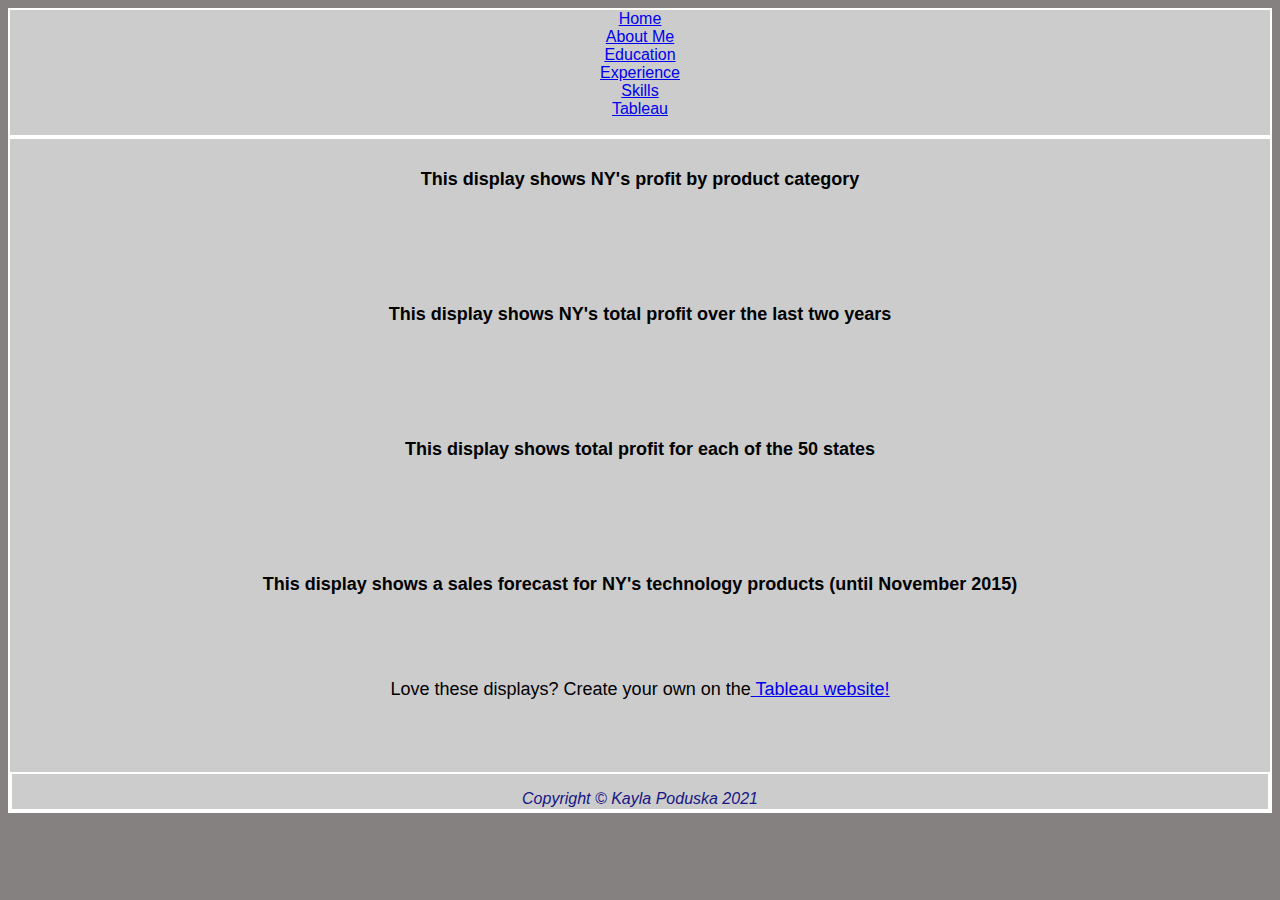
<file: html/tab.html>
<!--Kayla Poduska, last modified: 12/13/21-->

<!DOCTYPE html>
<html>
    <head>
        <title>Kayla Poduska-Tableau Dashboard</title>
        <link href="../styles/bootstyles.css" rel="stylesheet" type="text/css">
    </head>

    <body>
        <!--Header/Navigation-->
        <div class="general nav myHeader">
            <li><a href="../index.html">Home</a></li>
            <li><a href="about.html">About Me</a></li>
            <li><a href="education.html">Education</a></li>
            <li><a href="experience.html">Experience</a></li>
            <li><a href="skills.html">Skills</a></li>
            <li><a href="tab.html">Tableau</a></li>    
        </div>

        <!--Main Body/Tableau display-->
        <div class="general tab">
            <!--First tableau display-->
            <div class='tableauPlaceholder' id='viz1639259287427' style='position: relative'>
                <object class='tableauViz' style='display:none;'>
                    <param name='host_url' value='https%3A%2F%2Fpublic.tableau.com%2F' />
                    <param name='embed_code_version' value='3' />
                    <param name='site_root' value='' />
                    <param name='name' value='finalproject_16392590547910&#47;NYProfitbyCategory' />
                    <param name='tabs' value='no' /><param name='toolbar' value='yes' />
                    <param name='animate_transition' value='yes' />
                    <param name='display_static_image' value='yes' />
                    <param name='display_spinner' value='yes' />
                    <param name='display_overlay' value='yes' />
                    <param name='display_count' value='yes' />
                    <param name='language' value='en-US' />
                    <param name='filter' value='publish=yes' />
                </object>
            </div> 
            <script type='text/javascript'>
                var divElement = document.getElementById('viz1639259287427');
                var vizElement = divElement.getElementsByTagName('object')[0];
                    vizElement.style.width='100%';
                    vizElement.style.height=(divElement.offsetWidth*0.75)+'px';                    
                var scriptElement = document.createElement('script');
                    scriptElement.src = 'https://public.tableau.com/javascripts/api/viz_v1.js';          
                    vizElement.parentNode.insertBefore(scriptElement, vizElement);               
            </script>
            <h5 class="myFont">This display shows NY's profit by product category</h5>
            <br><br><br>

            <!--Second tableau display-->
            <div class='tableauPlaceholder' id='viz1639259872245' style='position: relative'>
                <object class='tableauViz'  style='display:none;'>
                    <param name='host_url' value='https%3A%2F%2Fpublic.tableau.com%2F' />
                    <param name='embed_code_version' value='3' /> 
                    <param name='site_root' value='' />
                    <param name='name' value='NYRecentProfit&#47;NYRecentProfit' />
                    <param name='tabs' value='no' /><param name='toolbar' value='yes' />
                    <param name='animate_transition' value='yes' /><param name='display_static_image' value='yes' />
                    <param name='display_spinner' value='yes' /><param name='display_overlay' value='yes' />
                    <param name='display_count' value='yes' /><param name='language' value='en-US' />
                    <param name='filter' value='publish=yes' />
                </object>
            </div>                
            <script type='text/javascript'>                    
                var divElement = document.getElementById('viz1639259872245');                    
                var vizElement = divElement.getElementsByTagName('object')[0];                    
                    vizElement.style.width='100%';vizElement.style.height=(divElement.offsetWidth*0.75)+'px';
                var scriptElement = document.createElement('script');                    
                    scriptElement.src = 'https://public.tableau.com/javascripts/api/viz_v1.js';                    
                    vizElement.parentNode.insertBefore(scriptElement, vizElement);                
            </script>
            <h5 class="myFont">This display shows NY's total profit over the last two years</h5>
            <br><br><br>

            <!--Third tableau display-->
            <div class='tableauPlaceholder' id='viz1639260149555' style='position: relative'>
                <object class='tableauViz'  style='display:none;'>
                    <param name='host_url' value='https%3A%2F%2Fpublic.tableau.com%2F' /> 
                    <param name='embed_code_version' value='3' /> <param name='site_root' value='' />
                    <param name='name' value='TotalProfitperState&#47;TotalProfitperState' />
                    <param name='tabs' value='no' /><param name='toolbar' value='yes' />
                    <param name='animate_transition' value='yes' />
                    <param name='display_static_image' value='yes' />
                    <param name='display_spinner' value='yes' />
                    <param name='display_overlay' value='yes' /><param name='display_count' value='yes' />
                    <param name='language' value='en-US' />
                    <param name='filter' value='publish=yes' />
                </object>
            </div>
            <script type='text/javascript'>                    
                var divElement = document.getElementById('viz1639260149555');                    
                var vizElement = divElement.getElementsByTagName('object')[0];                    
                    vizElement.style.width='100%';
                    vizElement.style.height=(divElement.offsetWidth*0.75)+'px';                    
                var scriptElement = document.createElement('script');                    
                    scriptElement.src = 'https://public.tableau.com/javascripts/api/viz_v1.js';
                    vizElement.parentNode.insertBefore(scriptElement, vizElement);
            </script>
            <h5 class="myFont">This display shows total profit for each of the 50 states</h5>
            <br><br><br>

            <!--Fourth tableau display-->
            <div class='tableauPlaceholder' id='viz1639260384955' style='position: relative'>
                <object class='tableauViz'  style='display:none;'>
                    <param name='host_url' value='https%3A%2F%2Fpublic.tableau.com%2F' /> 
                    <param name='embed_code_version' value='3' /> 
                    <param name='site_root' value='' />
                    <param name='name' value='NYTechSalesForecast&#47;NYTechSalesForecast-Nov2015' />
                    <param name='tabs' value='no' />
                    <param name='toolbar' value='yes' />
                    <param name='animate_transition' value='yes' />
                    <param name='display_static_image' value='yes' />
                    <param name='display_spinner' value='yes' />
                    <param name='display_overlay' value='yes' />
                    <param name='display_count' value='yes' />
                    <param name='language' value='en-US' />
                    <param name='filter' value='publish=yes' />
                </object>
            </div>                
            <script type='text/javascript'>                    
                var divElement = document.getElementById('viz1639260384955');                    
                var vizElement = divElement.getElementsByTagName('object')[0];                    
                    vizElement.style.width='100%';vizElement.style.height=(divElement.offsetWidth*0.75)+'px';                    
                var scriptElement = document.createElement('script');                    
                    scriptElement.src = 'https://public.tableau.com/javascripts/api/viz_v1.js';                    
                    vizElement.parentNode.insertBefore(scriptElement, vizElement);                
            </script>
            <h5 class="myFont">This display shows a sales forecast for NY's technology products (until November 2015)</h5>
            <br><br>





            <p class="myFont">Love these displays? Create your own on the<a href="https://www.tableau.com/" target="_blank"> <u>Tableau website!</u></a></p>
            <br> <br><br>

        <!--Footer/Copyright-->
         <div class="general foot myFooter">
            <p> Copyright &copy; Kayla Poduska 2021 </p>
         </div>
        
    </body>
</html>
</file>
<file: styles/bootstyles.css>
/*Kayla Poduska, last modified 12/13/21*/

/*custom background*/
body{
    background-color: #858181;
    font-family:Verdana, Geneva, Tahoma, sans-serif;
}


.general{
    background-color: #cccccc;
    border: solid 2px white;
    /* position: absolute; */
}

/*custom div positioning styles*/
.nav{
    top: 5px;
    left: 5px;
    right: 5px;
    height: 125px;
}

.tab{
    top: 139px;
    left: 5px;
    right: 5px;
    bottom: 64px;
}

.foot{
    bottom: 5px;
    left: 5px;
    right: 5px;
    height: 35px; 
}

/*custom styles for design*/
.myHeader{
    text-align:center;
    font-family:Verdana, Geneva, Tahoma, sans-serif;
}

.myFooter{
    text-align:center;
    color: rgb(22, 22, 133);
    font-style: italic;
}

.myFont{
    font-family:Verdana, Geneva, Tahoma, sans-serif;
    font-size: large;
    text-align:center;
}
</file>
